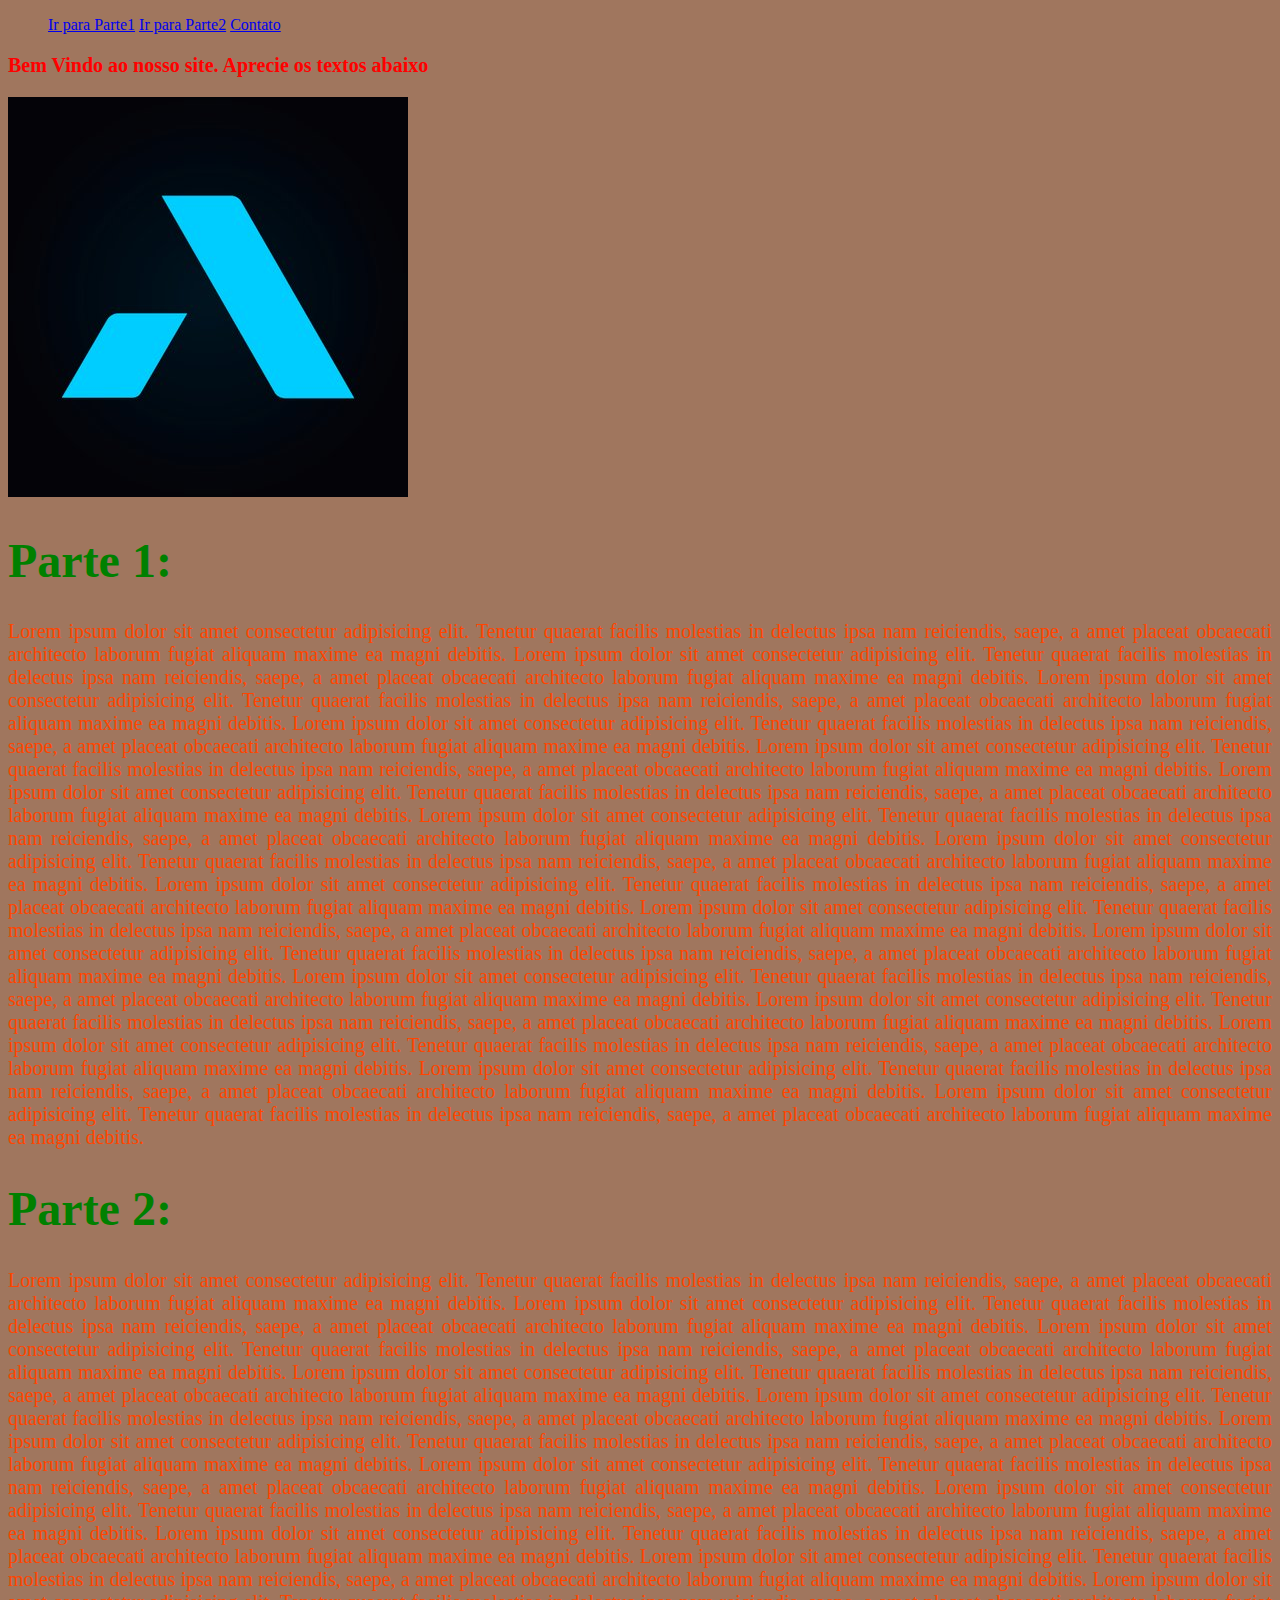
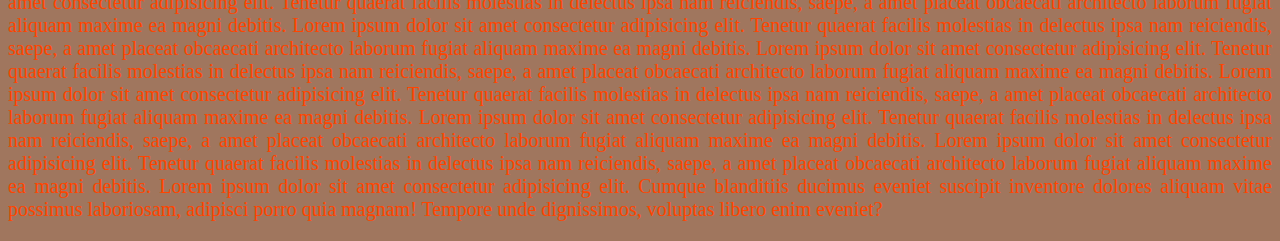
<file: index.html>
<!DOCTYPE html>
<html>
    <head> <!-- Cabeça da Pagina HTML: vamos adicionar tulo, CSS, JS, etc...-->
        <title>Meu Primeiro Projeto</title>
        
        <link rel="stylesheet" href="css/estilo.css"/>
        <link rel="shortcut icon" href="imagens/favicon.ico">
        <script src="scripts/verifica.js"></script>
        
    </head> 
    <body id="corpo-pagina"> <!-- Corpo da página HTML: onde fica o conteúdo da página -->

        <header>
            <nav>
                <ul>
                    <a href="#secao-parte1">Ir para Parte1</a>
                    <a href="#secao-parte2">Ir para Parte2</a>
                    <a href="contato.html">Contato</a>
                </ul>
            </nav>
        </header>
      
        <p id="msg-boas-vindas">Bem Vindo ao nosso site. Aprecie os textos abaixo</p>

        <img src="img-impacta.jpg" alt="logotipo Impacta">

        <section id="secao-parte1">
        <h1 class="titulo-texto">Parte 1:</h1>
        <!--<h1 style="color:red">Parte 1:</h1>-->
        <p class="paragrafo-padrao"><!--style="color:blue; font-weight: bolder;"-->
            Lorem ipsum dolor sit amet consectetur adipisicing elit. Tenetur quaerat facilis molestias in delectus ipsa nam reiciendis, saepe, a amet placeat obcaecati architecto laborum fugiat aliquam maxime ea magni debitis.
            Lorem ipsum dolor sit amet consectetur adipisicing elit. Tenetur quaerat facilis molestias in delectus ipsa nam reiciendis, saepe, a amet placeat obcaecati architecto laborum fugiat aliquam maxime ea magni debitis.
            Lorem ipsum dolor sit amet consectetur adipisicing elit. Tenetur quaerat facilis molestias in delectus ipsa nam reiciendis, saepe, a amet placeat obcaecati architecto laborum fugiat aliquam maxime ea magni debitis.
            Lorem ipsum dolor sit amet consectetur adipisicing elit. Tenetur quaerat facilis molestias in delectus ipsa nam reiciendis, saepe, a amet placeat obcaecati architecto laborum fugiat aliquam maxime ea magni debitis.
            Lorem ipsum dolor sit amet consectetur adipisicing elit. Tenetur quaerat facilis molestias in delectus ipsa nam reiciendis, saepe, a amet placeat obcaecati architecto laborum fugiat aliquam maxime ea magni debitis.
            Lorem ipsum dolor sit amet consectetur adipisicing elit. Tenetur quaerat facilis molestias in delectus ipsa nam reiciendis, saepe, a amet placeat obcaecati architecto laborum fugiat aliquam maxime ea magni debitis.
            Lorem ipsum dolor sit amet consectetur adipisicing elit. Tenetur quaerat facilis molestias in delectus ipsa nam reiciendis, saepe, a amet placeat obcaecati architecto laborum fugiat aliquam maxime ea magni debitis.
            Lorem ipsum dolor sit amet consectetur adipisicing elit. Tenetur quaerat facilis molestias in delectus ipsa nam reiciendis, saepe, a amet placeat obcaecati architecto laborum fugiat aliquam maxime ea magni debitis.
            Lorem ipsum dolor sit amet consectetur adipisicing elit. Tenetur quaerat facilis molestias in delectus ipsa nam reiciendis, saepe, a amet placeat obcaecati architecto laborum fugiat aliquam maxime ea magni debitis.
            Lorem ipsum dolor sit amet consectetur adipisicing elit. Tenetur quaerat facilis molestias in delectus ipsa nam reiciendis, saepe, a amet placeat obcaecati architecto laborum fugiat aliquam maxime ea magni debitis.
            Lorem ipsum dolor sit amet consectetur adipisicing elit. Tenetur quaerat facilis molestias in delectus ipsa nam reiciendis, saepe, a amet placeat obcaecati architecto laborum fugiat aliquam maxime ea magni debitis.
            Lorem ipsum dolor sit amet consectetur adipisicing elit. Tenetur quaerat facilis molestias in delectus ipsa nam reiciendis, saepe, a amet placeat obcaecati architecto laborum fugiat aliquam maxime ea magni debitis.
            Lorem ipsum dolor sit amet consectetur adipisicing elit. Tenetur quaerat facilis molestias in delectus ipsa nam reiciendis, saepe, a amet placeat obcaecati architecto laborum fugiat aliquam maxime ea magni debitis.
            Lorem ipsum dolor sit amet consectetur adipisicing elit. Tenetur quaerat facilis molestias in delectus ipsa nam reiciendis, saepe, a amet placeat obcaecati architecto laborum fugiat aliquam maxime ea magni debitis.
            Lorem ipsum dolor sit amet consectetur adipisicing elit. Tenetur quaerat facilis molestias in delectus ipsa nam reiciendis, saepe, a amet placeat obcaecati architecto laborum fugiat aliquam maxime ea magni debitis.
            Lorem ipsum dolor sit amet consectetur adipisicing elit. Tenetur quaerat facilis molestias in delectus ipsa nam reiciendis, saepe, a amet placeat obcaecati architecto laborum fugiat aliquam maxime ea magni debitis.
        </p>
        </section>

        <section id="secao-parte2">
        <h1 class="titulo-texto">Parte 2:</h1>
        <p class="paragrafo-padrao">
            Lorem ipsum dolor sit amet consectetur adipisicing elit. Tenetur quaerat facilis molestias in delectus ipsa nam reiciendis, saepe, a amet placeat obcaecati architecto laborum fugiat aliquam maxime ea magni debitis.
            Lorem ipsum dolor sit amet consectetur adipisicing elit. Tenetur quaerat facilis molestias in delectus ipsa nam reiciendis, saepe, a amet placeat obcaecati architecto laborum fugiat aliquam maxime ea magni debitis.
            Lorem ipsum dolor sit amet consectetur adipisicing elit. Tenetur quaerat facilis molestias in delectus ipsa nam reiciendis, saepe, a amet placeat obcaecati architecto laborum fugiat aliquam maxime ea magni debitis.
            Lorem ipsum dolor sit amet consectetur adipisicing elit. Tenetur quaerat facilis molestias in delectus ipsa nam reiciendis, saepe, a amet placeat obcaecati architecto laborum fugiat aliquam maxime ea magni debitis.
            Lorem ipsum dolor sit amet consectetur adipisicing elit. Tenetur quaerat facilis molestias in delectus ipsa nam reiciendis, saepe, a amet placeat obcaecati architecto laborum fugiat aliquam maxime ea magni debitis.
            Lorem ipsum dolor sit amet consectetur adipisicing elit. Tenetur quaerat facilis molestias in delectus ipsa nam reiciendis, saepe, a amet placeat obcaecati architecto laborum fugiat aliquam maxime ea magni debitis.
            Lorem ipsum dolor sit amet consectetur adipisicing elit. Tenetur quaerat facilis molestias in delectus ipsa nam reiciendis, saepe, a amet placeat obcaecati architecto laborum fugiat aliquam maxime ea magni debitis.
            Lorem ipsum dolor sit amet consectetur adipisicing elit. Tenetur quaerat facilis molestias in delectus ipsa nam reiciendis, saepe, a amet placeat obcaecati architecto laborum fugiat aliquam maxime ea magni debitis.
            Lorem ipsum dolor sit amet consectetur adipisicing elit. Tenetur quaerat facilis molestias in delectus ipsa nam reiciendis, saepe, a amet placeat obcaecati architecto laborum fugiat aliquam maxime ea magni debitis.
            Lorem ipsum dolor sit amet consectetur adipisicing elit. Tenetur quaerat facilis molestias in delectus ipsa nam reiciendis, saepe, a amet placeat obcaecati architecto laborum fugiat aliquam maxime ea magni debitis.
            Lorem ipsum dolor sit amet consectetur adipisicing elit. Tenetur quaerat facilis molestias in delectus ipsa nam reiciendis, saepe, a amet placeat obcaecati architecto laborum fugiat aliquam maxime ea magni debitis.
            Lorem ipsum dolor sit amet consectetur adipisicing elit. Tenetur quaerat facilis molestias in delectus ipsa nam reiciendis, saepe, a amet placeat obcaecati architecto laborum fugiat aliquam maxime ea magni debitis.
            Lorem ipsum dolor sit amet consectetur adipisicing elit. Tenetur quaerat facilis molestias in delectus ipsa nam reiciendis, saepe, a amet placeat obcaecati architecto laborum fugiat aliquam maxime ea magni debitis.
            Lorem ipsum dolor sit amet consectetur adipisicing elit. Tenetur quaerat facilis molestias in delectus ipsa nam reiciendis, saepe, a amet placeat obcaecati architecto laborum fugiat aliquam maxime ea magni debitis.
            Lorem ipsum dolor sit amet consectetur adipisicing elit. Tenetur quaerat facilis molestias in delectus ipsa nam reiciendis, saepe, a amet placeat obcaecati architecto laborum fugiat aliquam maxime ea magni debitis.
            Lorem ipsum dolor sit amet consectetur adipisicing elit. Tenetur quaerat facilis molestias in delectus ipsa nam reiciendis, saepe, a amet placeat obcaecati architecto laborum fugiat aliquam maxime ea magni debitis.
            Lorem ipsum dolor sit amet consectetur adipisicing elit. Cumque blanditiis ducimus eveniet suscipit inventore dolores aliquam vitae possimus laboriosam, adipisci porro quia magnam! Tempore unde dignissimos, voluptas libero enim eveniet?
        </p>
        </section>
    </body>
</html>
</file>
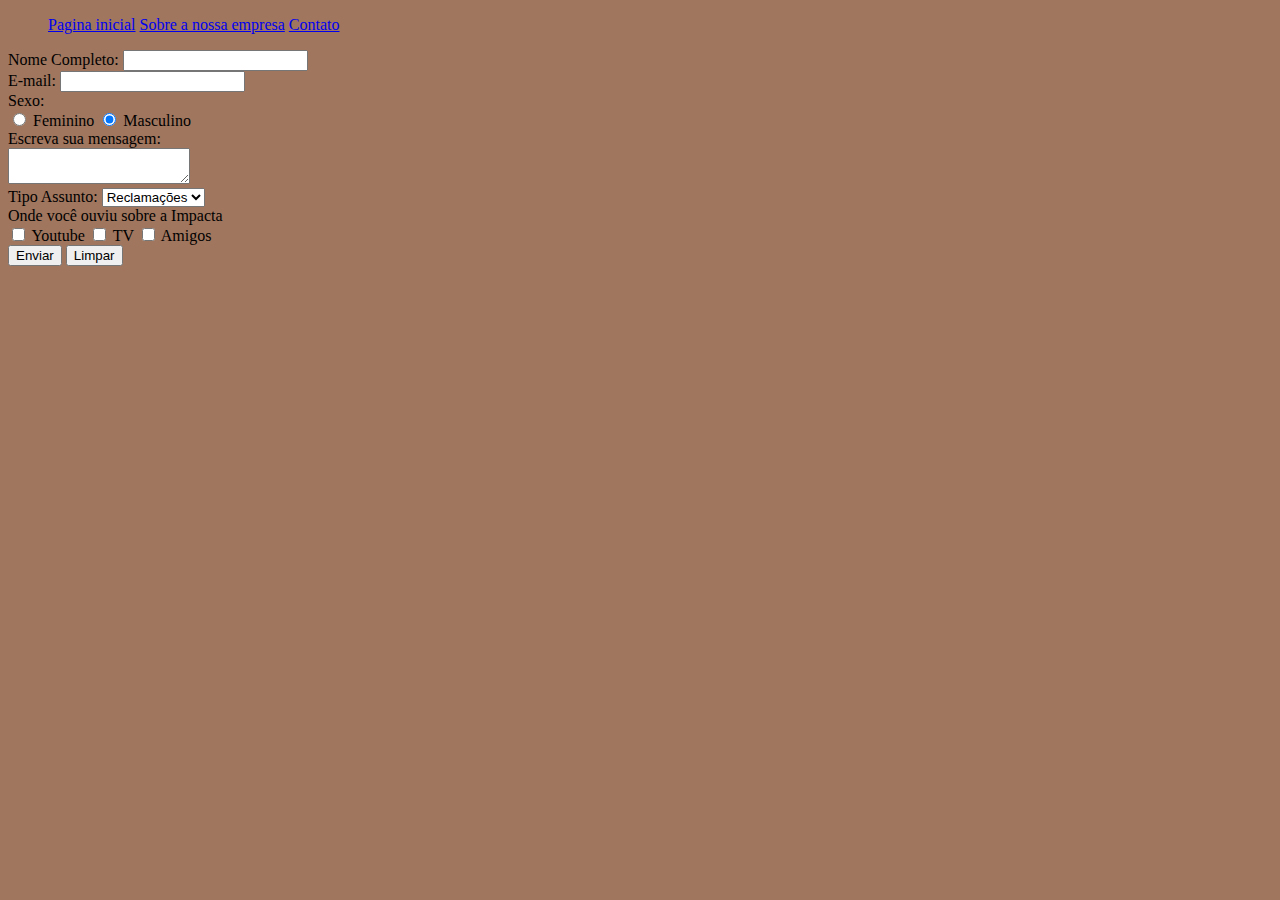
<file: contato.html>
<!DOCTYPE html>
<html>
    <head>
        <link rel="stylesheet" href="css/estilo.css"/>
        <link rel="shortcut icon" href="imagens/favicon.ico">
        <script src="scripts/verifica.js" defer></script>
    </head>
    <body id="corpo-pagina"> 
        <header>
            <nav>
                <ul>
                    <a href="index.html">Pagina inicial</a>
                    <a href="sobre.html">Sobre a nossa empresa</a>
                    <a href="contato.html">Contato</a>
                </ul>
            </nav>
        </header>
        <main>
            <form method="POST">
                <div>
                    <label for="txt-nome">Nome Completo:</label>
                    <input type="text" id="txt-nome" name= "nome">
                </div>
                <div>
                    <label for="txt-email">E-mail:</label>
                    <input type="email" id="txt-email" name="email">
                </div>
                <div>
                    Sexo:<br>
                    <input type="radio" id="rb-feminino" name="sexo" value="F">
                    <label for="rb-feminino">Feminino</label>

                    <input type="radio" id="rb-masculino" name="sexo" value="M" checked>
                    <label for="rb-masculino">Masculino</label>
                <div>
                    <label for="txt-mensagem">Escreva sua mensagem:</label><br>
                    <textarea name="mensagem" id="txt-mensagem" ></textarea>
                <div>
                    <label for="tipo-assunto">Tipo Assunto:</label>
                    <select name="assunto" id="tipo-assunto">
                        <option>Sugestão</option>
                        <option>Dúvida</option>
                        <option selected>Reclamações</option>
                    </select>
                </div>

                <div>
                    Onde você ouviu sobre a Impacta <br>
                    <input type="checkbox" name="cb_youtube" id="cb_youtube" value="Youtube">
                    <label for="cb_youtube">Youtube</label>

                    <input type="checkbox" name="cb_tv" id="cb-tv" value="TV">
                    <label for="cb-tv">TV</label>

                    <input type="checkbox" name="cb_amigos" id="cb-amigos" value="Amigos">
                    <label for="cb-amigos">Amigos</label>
                </div>

                <div>
                    <button type="submit" id="bt-enviar">Enviar</button>
                    <button type="reset" id="bt-limpar">Limpar</button>
                </div> 
            </form>
            <p id="erros"></p>
         <footer>
         </footer>   
        </main>
    </body>
</html>
</file>
<file: css/estilo.css>
.paragrafo-padrao {
                    color: orangered;
                    font-size: 20px;
                    text-align: justify;
                }

                .titulo-texto{
                    font-size: 48px;
                    color: green;
                }

                #msg-boas-vindas{
                    color: red;
                    font-size: 20px;
                    font-weight: bold;
                }

                #corpo-pagina{
                    background-color: rgb(160, 118, 94);
                }
</file>
